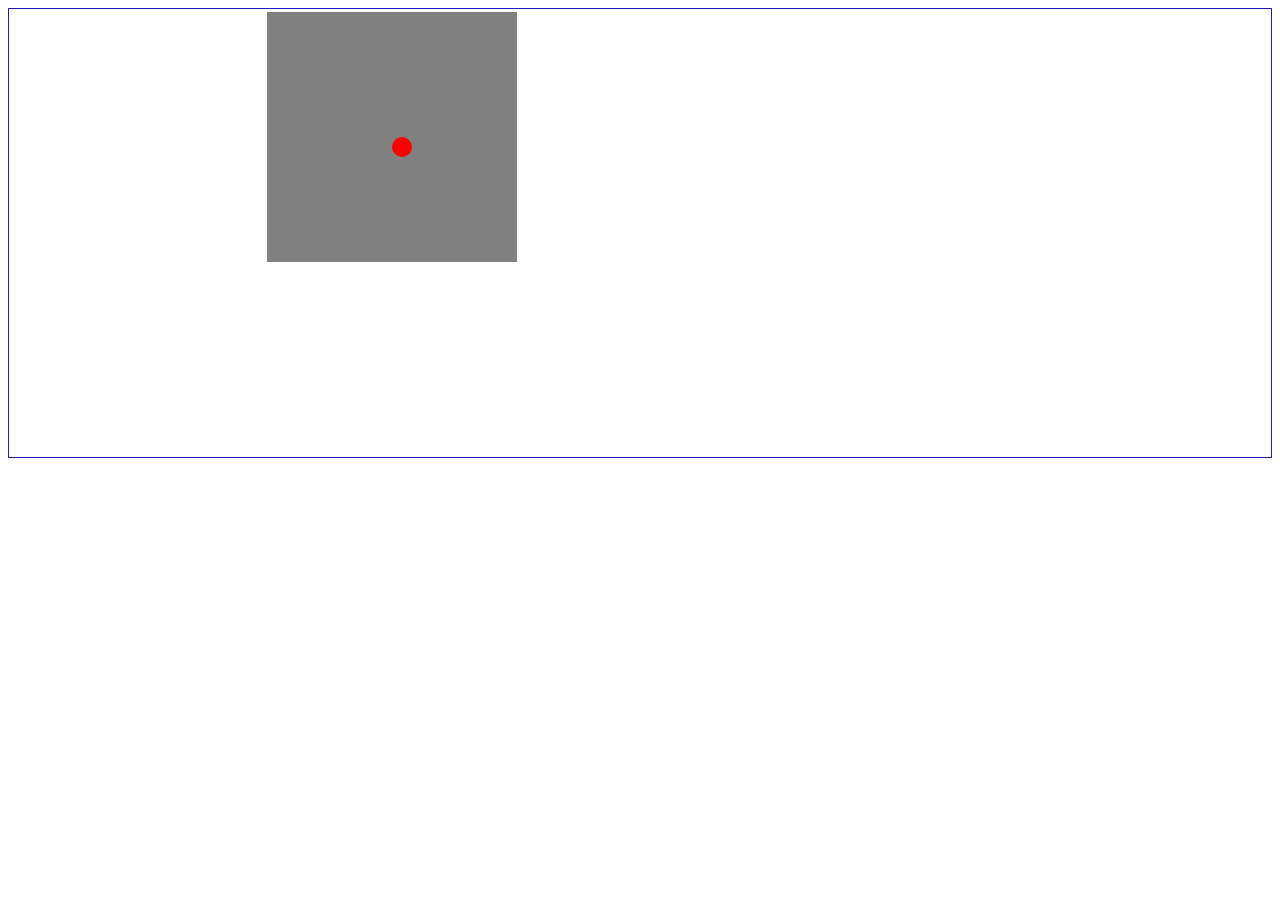
<file: ejercicio/ejercicio-1.html>
<!DOCTYPE html>
<html lang="en">
<head>
    <meta charset="UTF-8">
    <meta name="viewport" content="width=device-width, initial-scale=1.0">
    <title>Document</title>
    <link rel="stylesheet" href="ejercicio.css">
</head>
<body>
    <div id="contenedor">
        <div>
            
            <div></div>

        </div>
    </div>
    
</body>
</html>
</file>
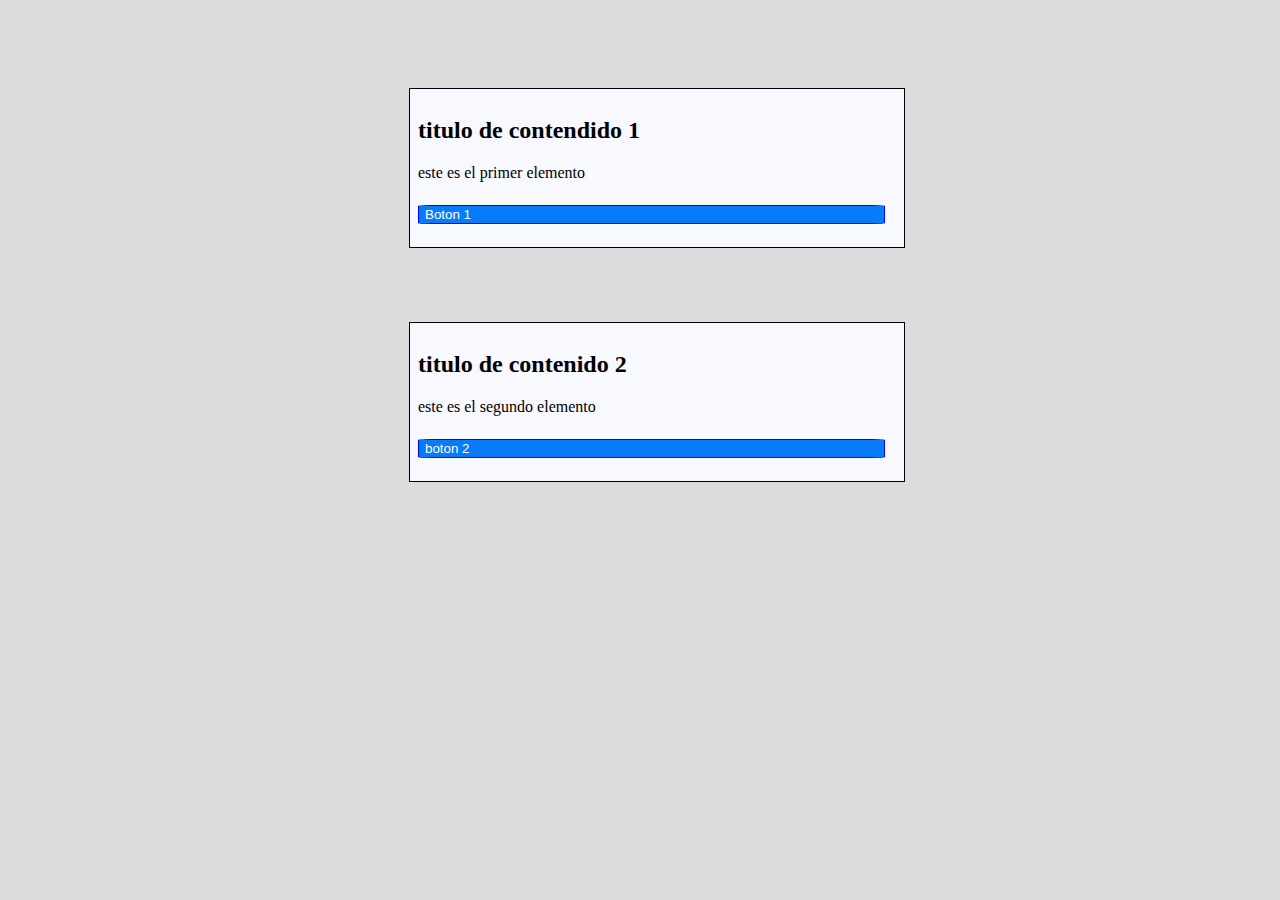
<file: ejercicio/ejercicio-2.html>
<!DOCTYPE html>
<html lang="en">
<head>
    <meta charset="UTF-8">
    <meta name="viewport" content="width=device-width, initial-scale=1.0">
    <title>ejercicio-2</title>
    <link rel="stylesheet" href="ejercicio-2.css">
</head>
<body>
    <div class="contenedor">
        <h2>titulo de contendido 1</h2>
        <p>este es el primer elemento</p>
        <button>Boton 1</button>

    </div>

    <br><br><br><br>

    <div class="contenedor" >
        <h2>titulo de contenido 2</h2>
        <p>este es el segundo elemento</p>
        <button >boton 2</button>
        

    </div>
    
</body>
</html>
</file>
<file: ejercicio/ejercicio.css>
* {
    box-sizing: border-box;
   
}

#contenedor {
    width: 100%;
    height: 50vh;
    margin: 0.5em auto;
    padding: 0.5em;
    border: 1px solid rgb(28, 28, 190);
    color: rgb(0, 0, 0);

}

#contenedor > div {
    width: 250px;
    height: 250px;
    background-color: gray;
    float: center;

    position: relative;
    top: -5px;
    left: 250px;
}

#contenedor > div > div {
    width: 20px;
    height: 20px;
    border-radius: 50%;
    background-color: red;
    position:  relative;
    top: 50%;
    left: 50%;  
    
}
</file>
<file: ejercicio/ejercicio-2.css>
* {
    box-sizing: border-box;
}
body{
    background-color: gainsboro;
}



.contenedor {
    width: 31em;
    height: 10em;
    margin: 1px;
    padding: 0.5em;
    border: 1px solid;
    background-color: ghostwhite;
    position: relative;
    top: 5em;
    left: 25em;
}

button {

    background-color: rgb(7, 123, 248);
    color : white;
    border-radius: 5% ;
    border: 1px solid blue;
    position: relative;
    top: 5%;
    width: 35em;
    text-align: left;
}
</file>
